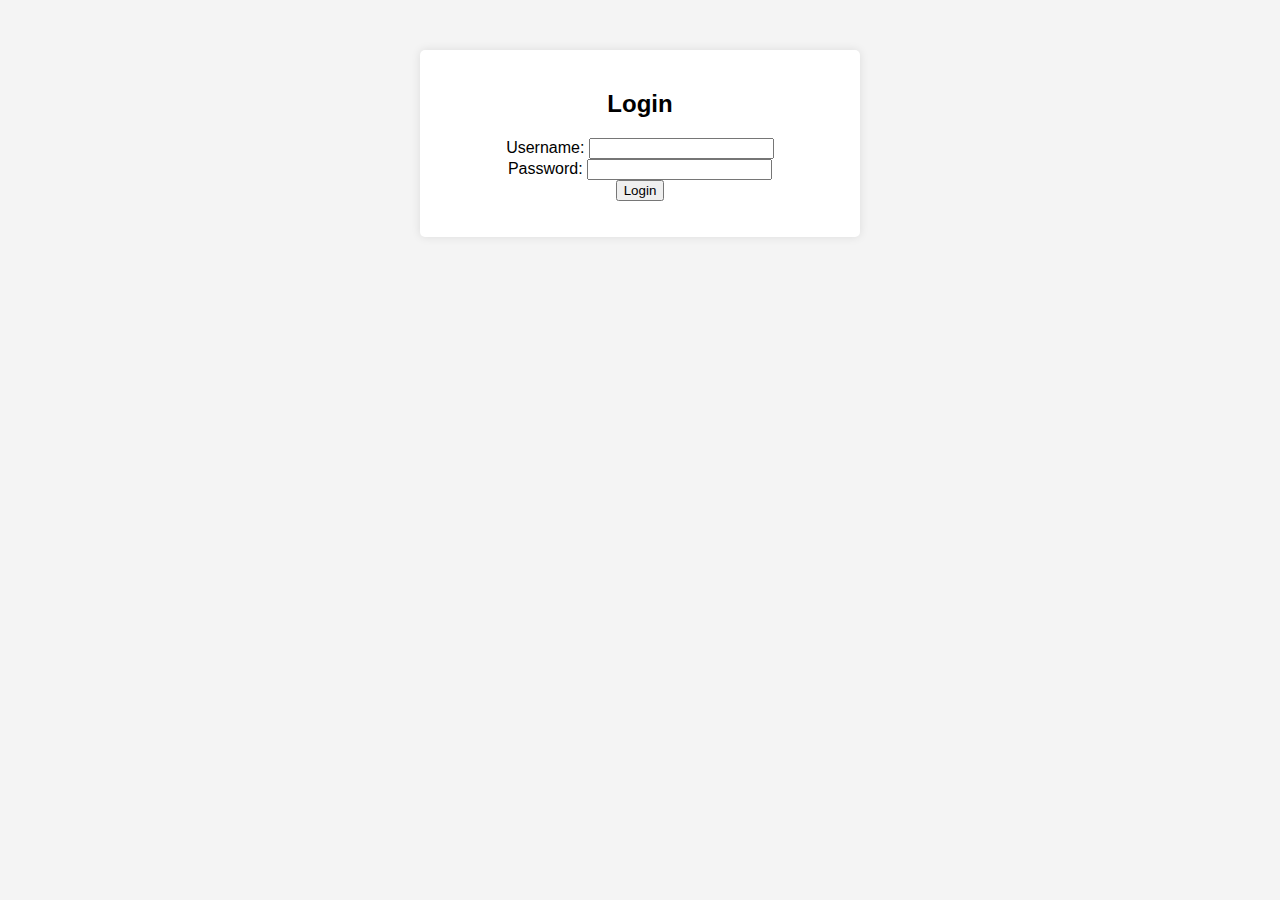
<file: index.html>
<!DOCTYPE html>
<html lang="en">
<head>
  <meta charset="UTF-8">
  <meta name="viewport" content="width=device-width, initial-scale=1.0">
  <title>Login Page</title>
  <style>
    body {
      font-family: Arial, sans-serif;
      background-color: #f4f4f4;
      text-align: center;
      margin: 50px;
    }
    
    #login-container {
      max-width: 400px;
      margin: 0 auto;
      background-color: #ffffff;
      padding: 20px;
      border-radius: 5px;
      box-shadow: 0 0 10px rgba(0, 0, 0, 0.1);
    }
  </style>
</head>
<body>
  <div id="login-container">
    <h2>Login</h2>
    <form id="login-form">
      <label for="username">Username:</label>
      <input type="text" id="username" name="username" required><br>
      
      <label for="password">Password:</label>
      <input type="password" id="password" name="password" required><br>
      
      <button type="button" onclick="authenticateUser()">Login</button>
    </form>
    <p id="error-message" style="color: red;"></p>
  </div>

  <script>
    function authenticateUser() {
      const username = document.getElementById('username').value;
      const password = document.getElementById('password').value;

      fetch('/authenticate', {
        method: 'POST',
        headers: {
          'Content-Type': 'application/json',
        },
        body: JSON.stringify({ username, password }),
      })
      .then(response => response.json())
      .then(data => {
        if (data.success) {
          alert(data.message); // Display a message (optional)
          window.location.href = 'http://subnetter-bucket.s3-website-us-east-1.amazonaws.com/'; // Redirect upon successful login
        } else {
          document.getElementById('error-message').textContent = data.message;
        }
      })
      .catch(error => {
        console.error('Error during authentication:', error);
      });
    }
  </script>
</body>
</html>
</file>
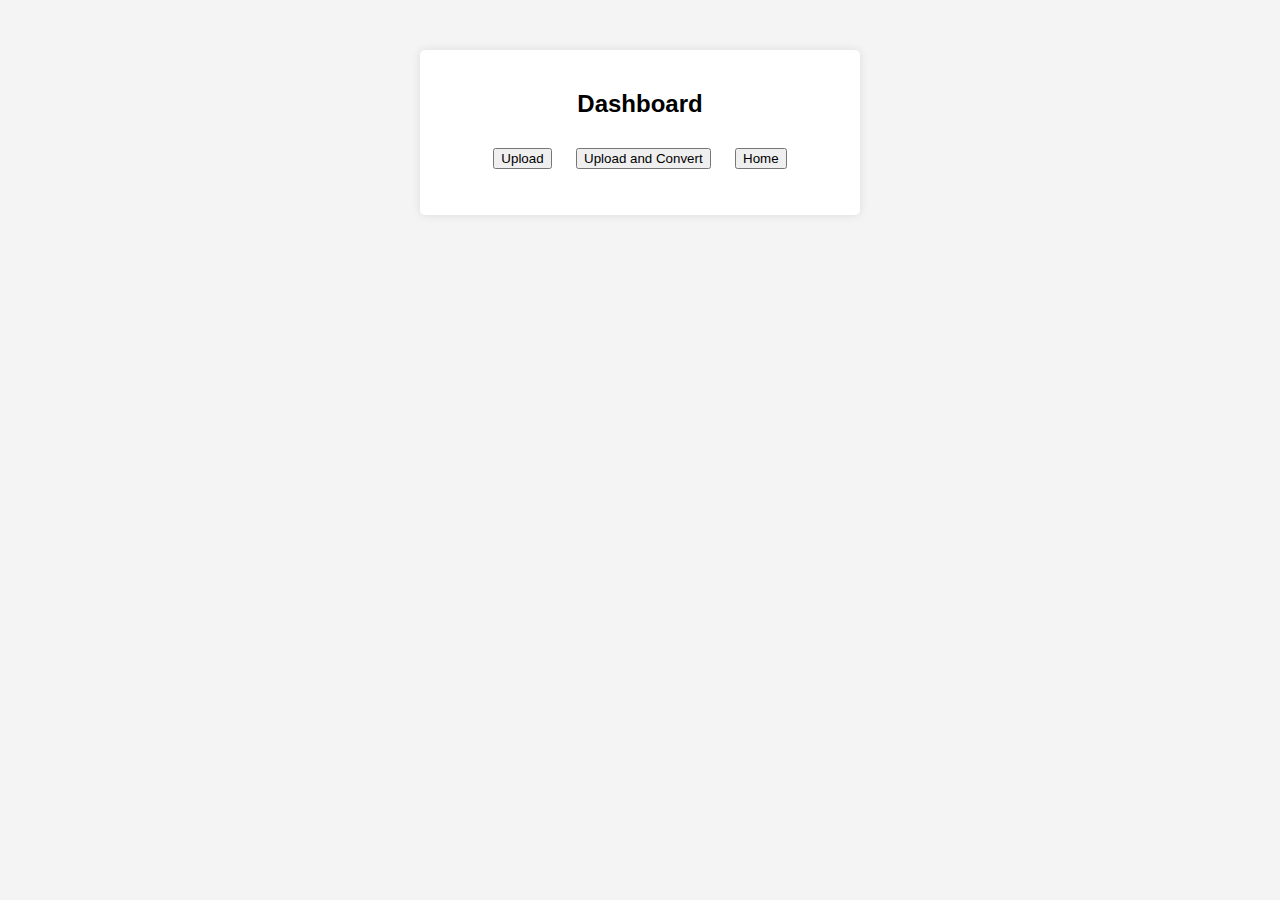
<file: dashboard.html>
<!DOCTYPE html>
<html lang="en">
<head>
  <meta charset="UTF-8">
  <meta name="viewport" content="width=device-width, initial-scale=1.0">
  <title>Dashboard</title>
  <style>
    body {
      font-family: Arial, sans-serif;
      background-color: #f4f4f4;
      text-align: center;
      margin: 50px;
    }
    
    #dashboard-container {
      max-width: 400px;
      margin: 0 auto;
      background-color: #ffffff;
      padding: 20px;
      border-radius: 5px;
      box-shadow: 0 0 10px rgba(0, 0, 0, 0.1);
    }

    button {
      margin: 10px;
    }
  </style>
</head>
<body>
  <div id="dashboard-container">
    <h2>Dashboard</h2>
    <button onclick="uploadFile()">Upload</button>
    <button onclick="uploadAndConvertFile()">Upload and Convert</button>
    <button onclick="location.href = 'http://subnetter-bucket.s3-website-us-east-1.amazonaws.com';">Home</button>
    <ul id="object-list"></ul>
  </div>

  <script>
    function uploadFile() {
      // Create a file input element
      const fileInput = document.createElement('input');
      fileInput.type = 'file';
      fileInput.accept = '.txt, .pdf, .doc, .docx'; // Specify accepted file types

      // Trigger a click event on the file input
      fileInput.click();

      // Listen for the change event when a file is selected
      fileInput.addEventListener('change', (event) => {
        const selectedFile = event.target.files[0];

        if (selectedFile) {
          // Perform the file upload using fetch
          const formData = new FormData();
          formData.append('file', selectedFile);

          fetch('/upload', {
            method: 'POST',
            body: formData,
          })
          .then(response => response.json())
          .then(data => {
            alert(data.message); // Display a message (optional)
            // You can update the UI or perform additional actions as needed
          })
          .catch(error => {
            console.error('Error during file upload:', error);
          });
        }
      });
    }
    
    function uploadAndConvertFile() {
    const fileInput = document.createElement('input');
    fileInput.type = 'file';
    fileInput.accept = '.docx';

    fileInput.click();

    fileInput.addEventListener('change', (event) => {
      const selectedFile = event.target.files[0];

      if (selectedFile) {
        const formData = new FormData();
        formData.append('file', selectedFile);

        fetch('/convert', {
          method: 'POST',
          body: formData,
        })
        .then(response => response.json())
        .then(data => {
          alert(data.message);
          // You can update the UI or perform additional actions as needed
        })
        .catch(error => {
          console.error('Error during file upload and conversion:', error);
        });
      }
    });
  }
    
  </script>
</body>
</html>
</file>
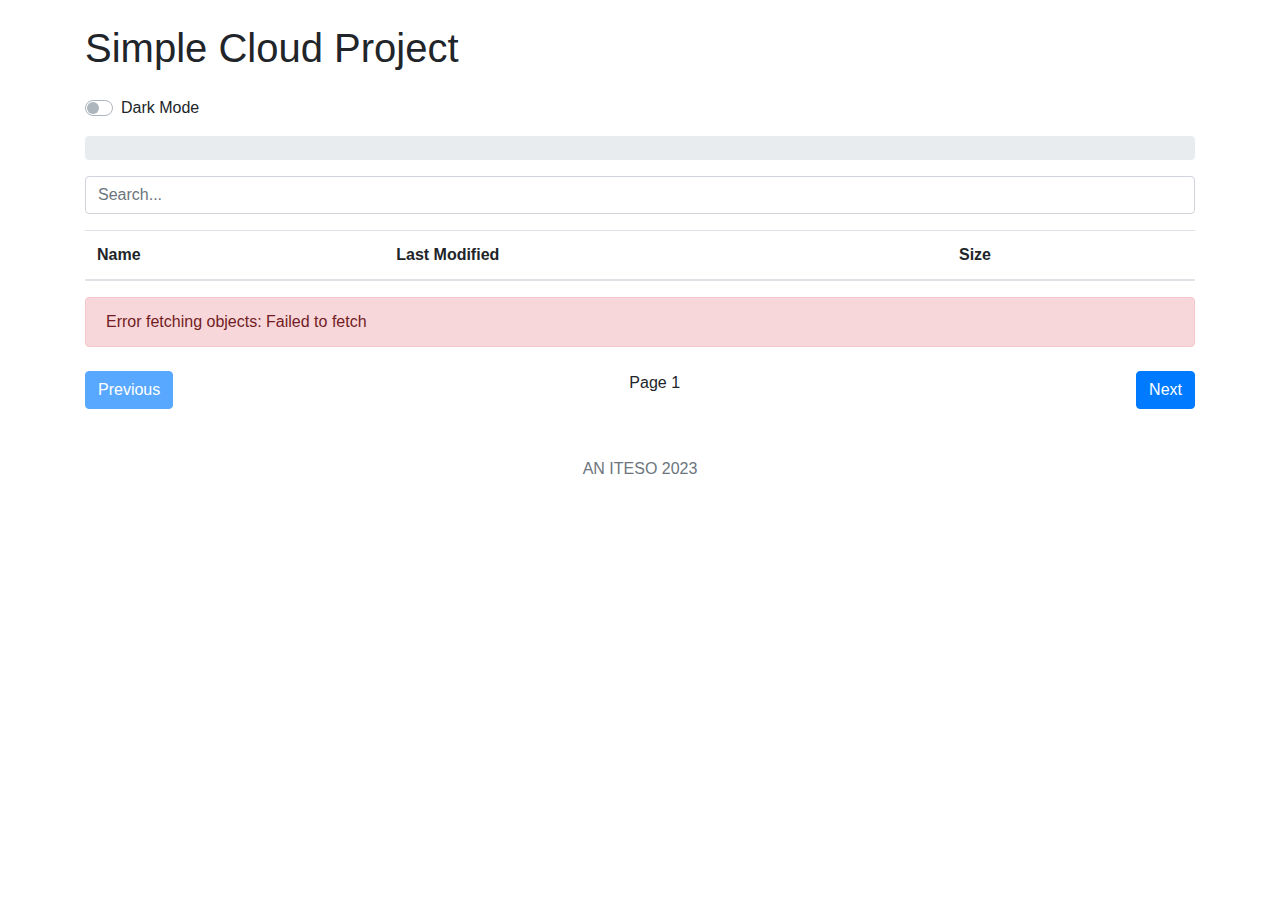
<file: S3-index.html>
<!DOCTYPE html>
<html lang="en">
<head>
    <meta charset="UTF-8">
    <meta name="viewport" content="width=device-width, initial-scale=1.0">
    <title>Simple Cloud Project</title>
    <link rel="stylesheet" href="https://maxcdn.bootstrapcdn.com/bootstrap/4.5.2/css/bootstrap.min.css">
    <link rel="stylesheet" href="https://cdnjs.cloudflare.com/ajax/libs/font-awesome/6.1.0/css/all.min.css">
    <style>
        body {
            font-family: Arial, sans-serif;
        }
    </style>
<link id="dark-mode-style" rel="stylesheet" href="dark-mode.css">
</head>
<body>
    <div class="container">
        <h1 class="my-4">Simple Cloud Project</h1>
        <div class="custom-control custom-switch my-3">
            <input type="checkbox" class="custom-control-input" id="darkModeSwitch">
            <label class="custom-control-label" for="darkModeSwitch">Dark Mode</label>
        </div>          
        <nav id="breadcrumb" class="breadcrumb">
        </nav>
        <input class="form-control mb-3" id="search" type="text" placeholder="Search...">
        <table class="table table-hover">
            <thead>
                <tr>
                    <th>Name</th>
                    <th>Last Modified</th>
                    <th>Size</th>
                </tr>
            </thead>
            <tbody id="object-list">
            </tbody>
        </table>
        <div id="loading" class="text-center">
            <div class="spinner-border" role="status">
                <span class="sr-only">Loading...</span>
            </div>
        </div>
        <div id="error" class="alert alert-danger d-none" role="alert">
        </div>
        
<div class="mt-4 d-flex justify-content-between">
    <button id="prevPage" class="btn btn-primary" disabled>Previous</button>
    <span id="pageInfo">Page 1</span>
    <button id="nextPage" class="btn btn-primary">Next</button>
</div>
<div class="row mt-5">
            <div class="col">
                <p class="text-muted text-center">
                    AN ITESO 2023
                </p>
            </div>
        </div>        
    </div>
    <script src="https://code.jquery.com/jquery-3.6.0.min.js"></script>
    <script src="https://maxcdn.bootstrapcdn.com/bootstrap/4.5.2/js/bootstrap.min.js"></script>
    <script src="s3.js"></script>
</body>
</html>
</file>
<file: dark-mode.css>
/* General */
body {
    background-color: #1a1a1a;
    color: #f0f0f0;
    font-family: -apple-system, BlinkMacSystemFont, "Segoe UI", Roboto, Helvetica, Arial, sans-serif, "Apple Color Emoji", "Segoe UI Emoji", "Segoe UI Symbol";
  }
  
  /* Headers */
  h1, h2, h3, h4, h5, h6 {
    color: #fff;
  }
  
  /* Links */
  a {
    color: #6dd5ed;
  }
  
  a:hover {
    color: #46b5d1;
  }
  
  /* Table */
  .table {
    border-collapse: collapse;
    width: 100%;
  }
  
  .table thead th {
    background-color: #282828;
    border-bottom: 1px solid #444;
    color: #fff;
    padding: 12px;
    text-align: left;
  }
  
  .table tbody tr {
    border-bottom: 1px solid #444;
  }
  
  .table tbody tr:nth-child(even) {
    background-color: #222;
  }
  
  .table tbody tr:hover {
    background-color: #333;
  }
  
  .table tbody td {
    padding: 12px;
    color: #888
  }
  
  /* Breadcrumb */
  .breadcrumb {
    background-color: #1a1a1a;
  }
  
  .breadcrumb .breadcrumb-item a {
    color: #6dd5ed;
  }
  
  .breadcrumb .breadcrumb-item a:hover {
    color: #46b5d1;
  }
  
  .breadcrumb .breadcrumb-item.active {
    color: #f0f0f0;
  }
  
  /* Alerts */
  .alert-danger {
    background-color: #b71c1c;
    border-color: #b71c1c;
    color: #fff;
  }
  
  /* Toggle switch */
  .custom-control-label::before {
    border-color: #6c757d;
  }
  
  .custom-control-input:checked~.custom-control-label::before {
    background-color: #6dd5ed;
    border-color: #6dd5ed;
  }
  
  /* Copyright */
  .text-muted {
    color: #888 !important;
  }
</file>
